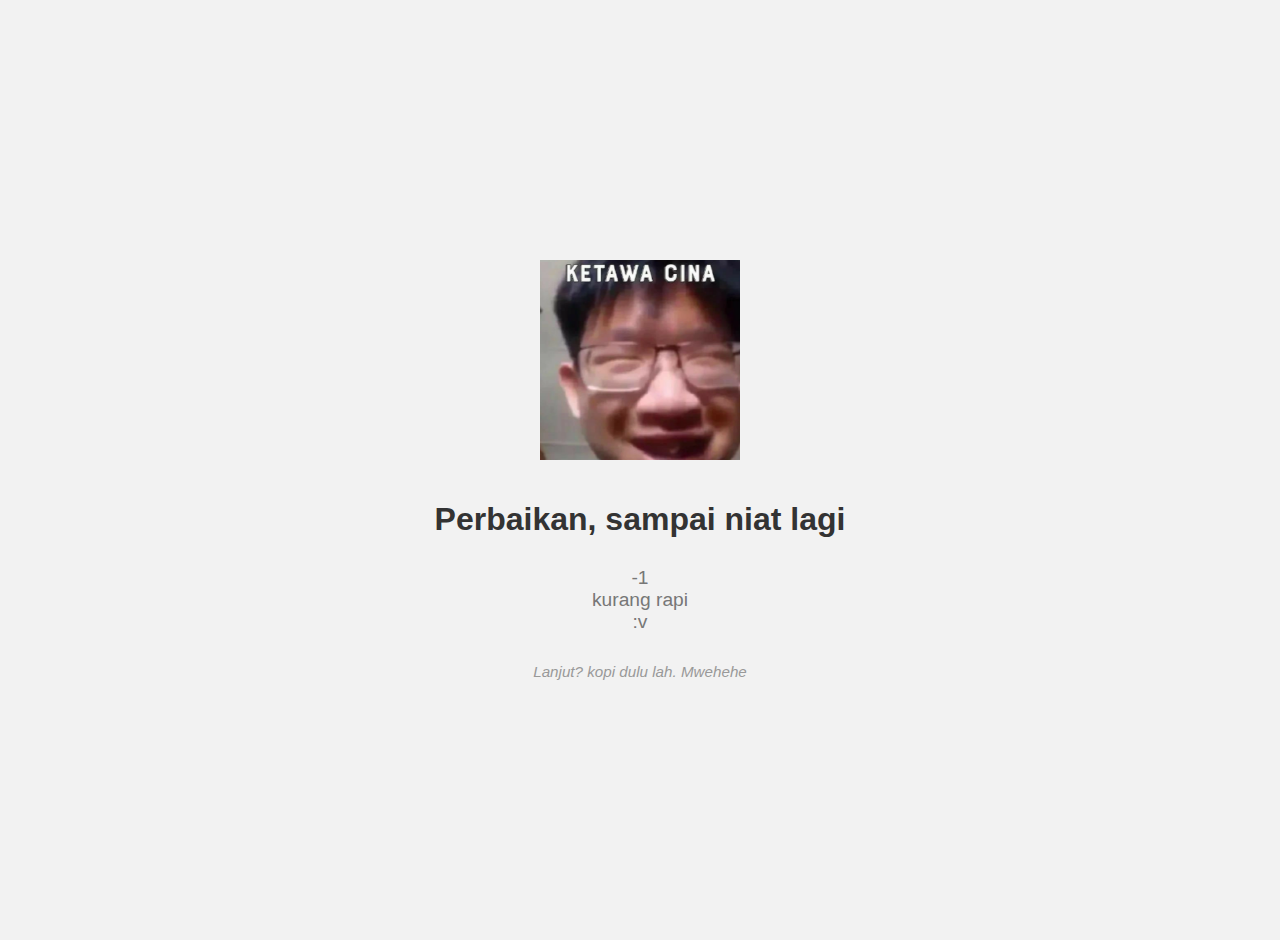
<file: index.html>
<!DOCTYPE html>
<html lang="id">

<head>
  <meta charset="UTF-8">
  <meta name="viewport" content="width=device-width, initial-scale=1">
  <title>Situs dalam Perbaikan</title>
  <style>
    body {
      background-color: #f2f2f2;
      font-family: 'Segoe UI', sans-serif;
      display: flex;
      flex-direction: column;
      justify-content: center;
      align-items: center;
      height: 100vh;
      margin: 0;
      text-align: center;
      padding: 20px;
    }

    h1 {
      color: #333;
      font-size: 2em;
      margin-bottom: 10px;
    }

    p {
      color: #777;
      font-size: 1.2em;
      margin-bottom: 30px;
    }

    .catatan {
      font-style: italic;
      color: #999;
      font-size: 0.95em;
    }
  </style>
</head>
<body>

  <img src="assets/img/hehe.png" alt="hehe" style="margin-bottom: 20px; height: 200px; width: 200px;">
  <h1>Perbaikan, sampai niat lagi</h1>
  <p>-1<br>kurang rapi<br>:v</p>
  <div class="catatan">Lanjut? kopi dulu lah. Mwehehe</div>
</body>

</html>
</file>
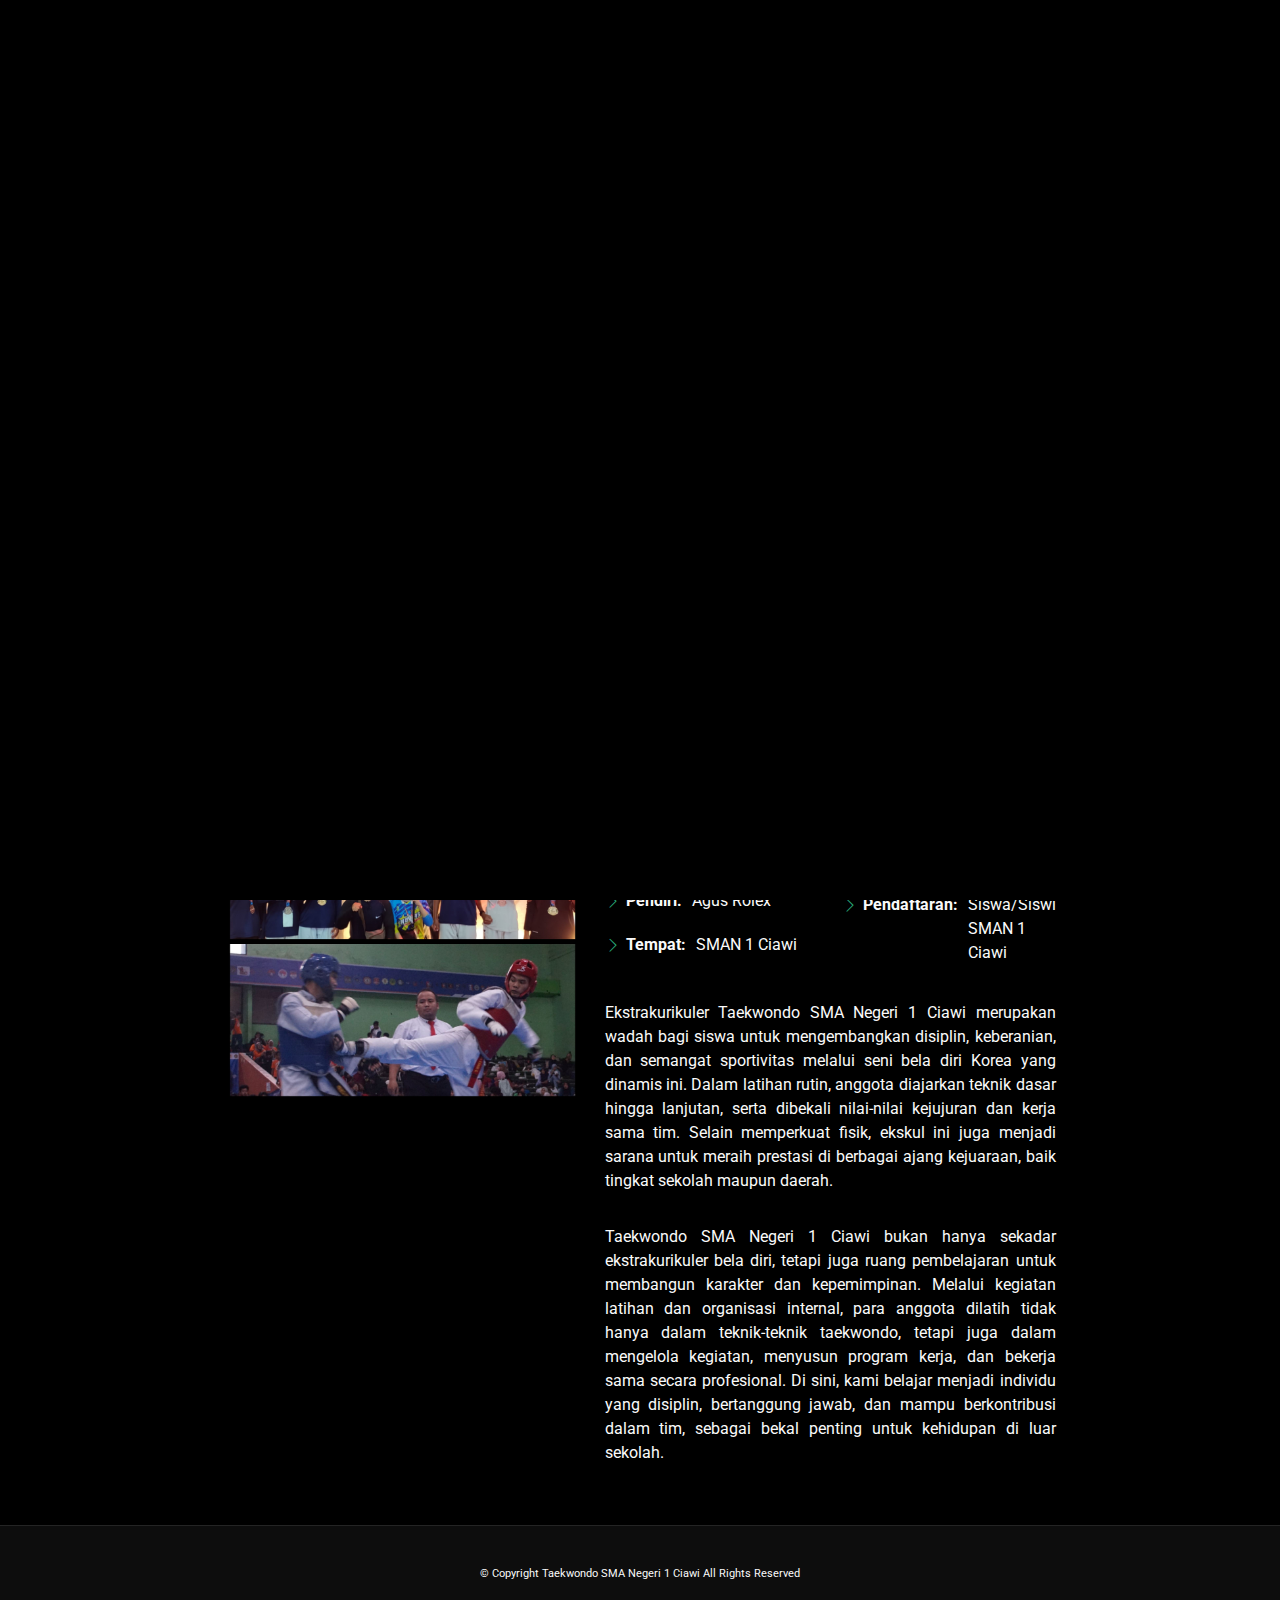
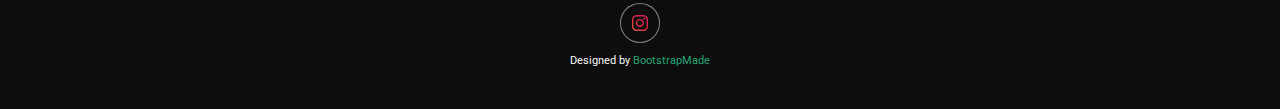
<file: about.html>
<!DOCTYPE html>
<html lang="en">

<head>
  <meta charset="utf-8">
  <meta content="width=device-width, initial-scale=1.0" name="viewport">
  <title>About - Taekwondo SMAN1C</title>
  <meta name="description" content="Sejarah dan profil Ekstrakurikuler Taekwondo SMA Negeri 1 Ciawi, tempat membentuk disiplin, sportivitas, dan prestasi.">
  <meta name="keywords" content="Taekwondo, SMAN 1 Ciawi, Ekstrakurikuler, Bela Diri, Prestasi, Tasikmalaya">

  <!-- Favicons -->
  <link href="assets/img/tkd-Favicon.ico" rel="icon">
  <link href="assets/img/apple-touch-icon.png" rel="apple-touch-icon">

  <!-- Fonts -->
  <link href="https://fonts.googleapis.com" rel="preconnect">
  <link href="https://fonts.gstatic.com" rel="preconnect" crossorigin>
  <link href="https://fonts.googleapis.com/css2?family=Roboto:ital,wght@0,100;0,300;0,400;0,500;0,700;0,900;1,100;1,300;1,400;1,500;1,700;1,900&family=Inter:wght@100;200;300;400;500;600;700;800;900&family=Cardo:ital,wght@0,400;0,700;1,400;1,700&display=swap" rel="stylesheet">

  <!-- Vendor CSS Files -->
  <link href="assets/vendor/bootstrap/css/bootstrap.min.css" rel="stylesheet">
  <link href="assets/vendor/bootstrap-icons/bootstrap-icons.css" rel="stylesheet">
  <link href="assets/vendor/aos/aos.css" rel="stylesheet">
  <link href="assets/vendor/glightbox/css/glightbox.min.css" rel="stylesheet">
  <link href="assets/vendor/swiper/swiper-bundle.min.css" rel="stylesheet">

  <!-- Main CSS File -->
  <link href="assets/css/main.css" rel="stylesheet">
</head>

<body class="about-page">

  <header id="header" class="header d-flex align-items-center sticky-top">
    <div class="container-fluid position-relative d-flex align-items-center justify-content-between">

      <a href="index.html" class="logo d-flex align-items-center me-auto me-xl-0">
        <!-- Uncomment the line below if you also wish to use an image logo -->
        <img src="assets/img/logo.png" alt="logo-taekwondo-sman1c">
        <i class="logo"></i>
        <h1 class="sitename">Taekwondo SMA Negeri 1 Ciawi</h1>
        <img src="assets/img/logo-2.png" style="margin-left: 15px;" alt="logo-taekwondo-sman1c">
      </a>

      <nav id="navmenu" class="navmenu">
        <ul>
          <li><a href="index.html">Home<br></a></li>
          <li><a href="about.html" class="active">About</a></li>
          <li><a href="gallery.html">Gallery</a></li>
          <li><a href="services.html">Services</a></li>
          <li><a href="contact.html">Contact</a></li>
        </ul>
        <i class="mobile-nav-toggle d-xl-none bi bi-list"></i>
      </nav>

      <div class="header-social-links">
        <!--a href="#" class="twitter"><i class="bi bi-twitter-x"></i></a-->
        <!--a href="#" class="facebook"><i class="bi bi-facebook"></i></a-->
        <a href="https://www.instagram.com/sman1cteam/" target="_blank" class="instagram">Instagram<i style="margin-left: 5px;" class="bi bi-instagram ig-icon"></i></a>
      </div>

    </div>
  </header>

  <main class="main">

    <!-- Page Title -->
    <div class="page-title" data-aos="fade">
      <div class="heading">
        <div class="container">
          <div class="row d-flex justify-content-center text-center">
            <div class="col-lg-8">
              <h1>About</h1>
            </div>
          </div>
        </div>
      </div>
      <nav class="breadcrumbs">
        <div class="container">
          <ol>
            <li><a href="index.html">Home</a></li>
            <li class="current">About</li>
          </ol>
        </div>
      </nav>
    </div><!-- End Page Title -->

    <!-- About Section -->
    <section id="about" class="about section">

      <div class="container" data-aos="fade-up" data-aos-delay="100">

        <div class="row gy-4 justify-content-center">
          <div class="col-lg-4">
            <img src="assets/img/profile-img.jpg" class="img-fluid" alt="">
          </div>
          <div class="col-lg-5 content">
            <h2>Sejarah Singkat Ekstrakurikuler Taekwondo SMA Negeri 1 Ciawi</h2>
            <p style="text-align: justify;" class="fst-italic py-3">Ekstrakurikuler Taekwondo SMA Negeri 1 Ciawi didirikan pada tahun 1996 oleh Master Agus Rolex. Saat itu, taekwondo di wilayah Kabupaten Tasikmalaya masih belum berkembang pesat. Atlet yang serius menekuni taekwondo harus pergi ke kota Tasikmalaya untuk mendapatkan pelatihan yang memadai. Ekskul ini menjadi salah satu yang pertama membentuk fondasi taekwondo di tingkat sekolah di Kabupaten Tasikmalaya. Dari waktu ke waktu, Taekwondo SMAN 1 Ciawi tumbuh menjadi ekskul yang aktif dan berprestasi, turut melahirkan atlet-atlet tangguh dan pelatih-pelatih yang kini ikut memajukan taekwondo di Tasikmalaya dan sekitarnya.
            <div class="row">
              <div class="col-lg-6">
                <ul>
                  <li><i class="bi bi-chevron-right"></i> <strong>Tahun Berdiri:</strong> <span>1996</span></li>
                  <li><i class="bi bi-chevron-right"></i> <strong>Pendiri:</strong> <span>Agus Rolex</span></li>
                  <li><i class="bi bi-chevron-right"></i> <strong>Tempat:</strong> <span>SMAN 1 Ciawi</span></li>
                </ul>
              </div>
              <div class="col-lg-6">
                <ul>
                  <li><i class="bi bi-chevron-right"></i> <strong>Pendaftaran:</strong> <span>Terbuka Untuk Siswa/Siswi SMAN 1 Ciawi</span></li>
                </ul>
              </div>
            </div>
            <p style="text-align: justify;" class="py-3">Ekstrakurikuler Taekwondo SMA Negeri 1 Ciawi merupakan wadah bagi siswa untuk mengembangkan disiplin, keberanian, dan semangat sportivitas melalui seni bela diri Korea yang dinamis ini. Dalam latihan rutin, anggota diajarkan teknik dasar hingga lanjutan, serta dibekali nilai-nilai kejujuran dan kerja sama tim. Selain memperkuat fisik, ekskul ini juga menjadi sarana untuk meraih prestasi di berbagai ajang kejuaraan, baik tingkat sekolah maupun daerah.</p>
            <p style="text-align: justify;" class="m-0">Taekwondo SMA Negeri 1 Ciawi bukan hanya sekadar ekstrakurikuler bela diri, tetapi juga ruang pembelajaran untuk membangun karakter dan kepemimpinan. Melalui kegiatan latihan dan organisasi internal, para anggota dilatih tidak hanya dalam teknik-teknik taekwondo, tetapi juga dalam mengelola kegiatan, menyusun program kerja, dan bekerja sama secara profesional. Di sini, kami belajar menjadi individu yang disiplin, bertanggung jawab, dan mampu berkontribusi dalam tim, sebagai bekal penting untuk kehidupan di luar sekolah.
          </div>
        </div>

      </div>

    </section><!-- /About Section -->

  </main>

  <footer id="footer" class="footer">

    <div class="container">
      <div class="copyright text-center">
        <p style="text-align: center; font-size: 11px;">© Copyright Taekwondo SMA Negeri 1 Ciawi All Rights Reserved</p>
      <div class="social-links d-flex justify-content-center">
        <!--a href=""><i class="bi bi-twitter-x"></i></a-->
        <!--a href=""><i class="bi bi-facebook"></i></a-->
        <a href="https://www.instagram.com/sman1cteam/" target="_blank" class="bi bi-instagram ig-icon"></i></a>
        <!--a href=""><i class="bi bi-linkedin"></i></a> -->
      </div>
      <div class="credits" style="font-size: 11px;">
        Designed by <a href="https://bootstrapmade.com/">BootstrapMade</a>
      </div>
    </div>

  </footer>

  <!-- Scroll Top -->
  <a href="#" id="scroll-top" class="scroll-top d-flex align-items-center justify-content-center"><i class="bi bi-arrow-up-short"></i></a>

  <!-- Preloader -->
  <div id="preloader">
    <div class="line"></div>
  </div>

  <!-- Vendor JS Files -->
  <script src="assets/vendor/bootstrap/js/bootstrap.bundle.min.js"></script>
  <script src="assets/vendor/php-email-form/validate.js"></script>
  <script src="assets/vendor/aos/aos.js"></script>
  <script src="assets/vendor/glightbox/js/glightbox.min.js"></script>
  <script src="assets/vendor/swiper/swiper-bundle.min.js"></script>

  <!-- Main JS File -->
  <script src="assets/js/main.js"></script>

</body>

</html>
</file>
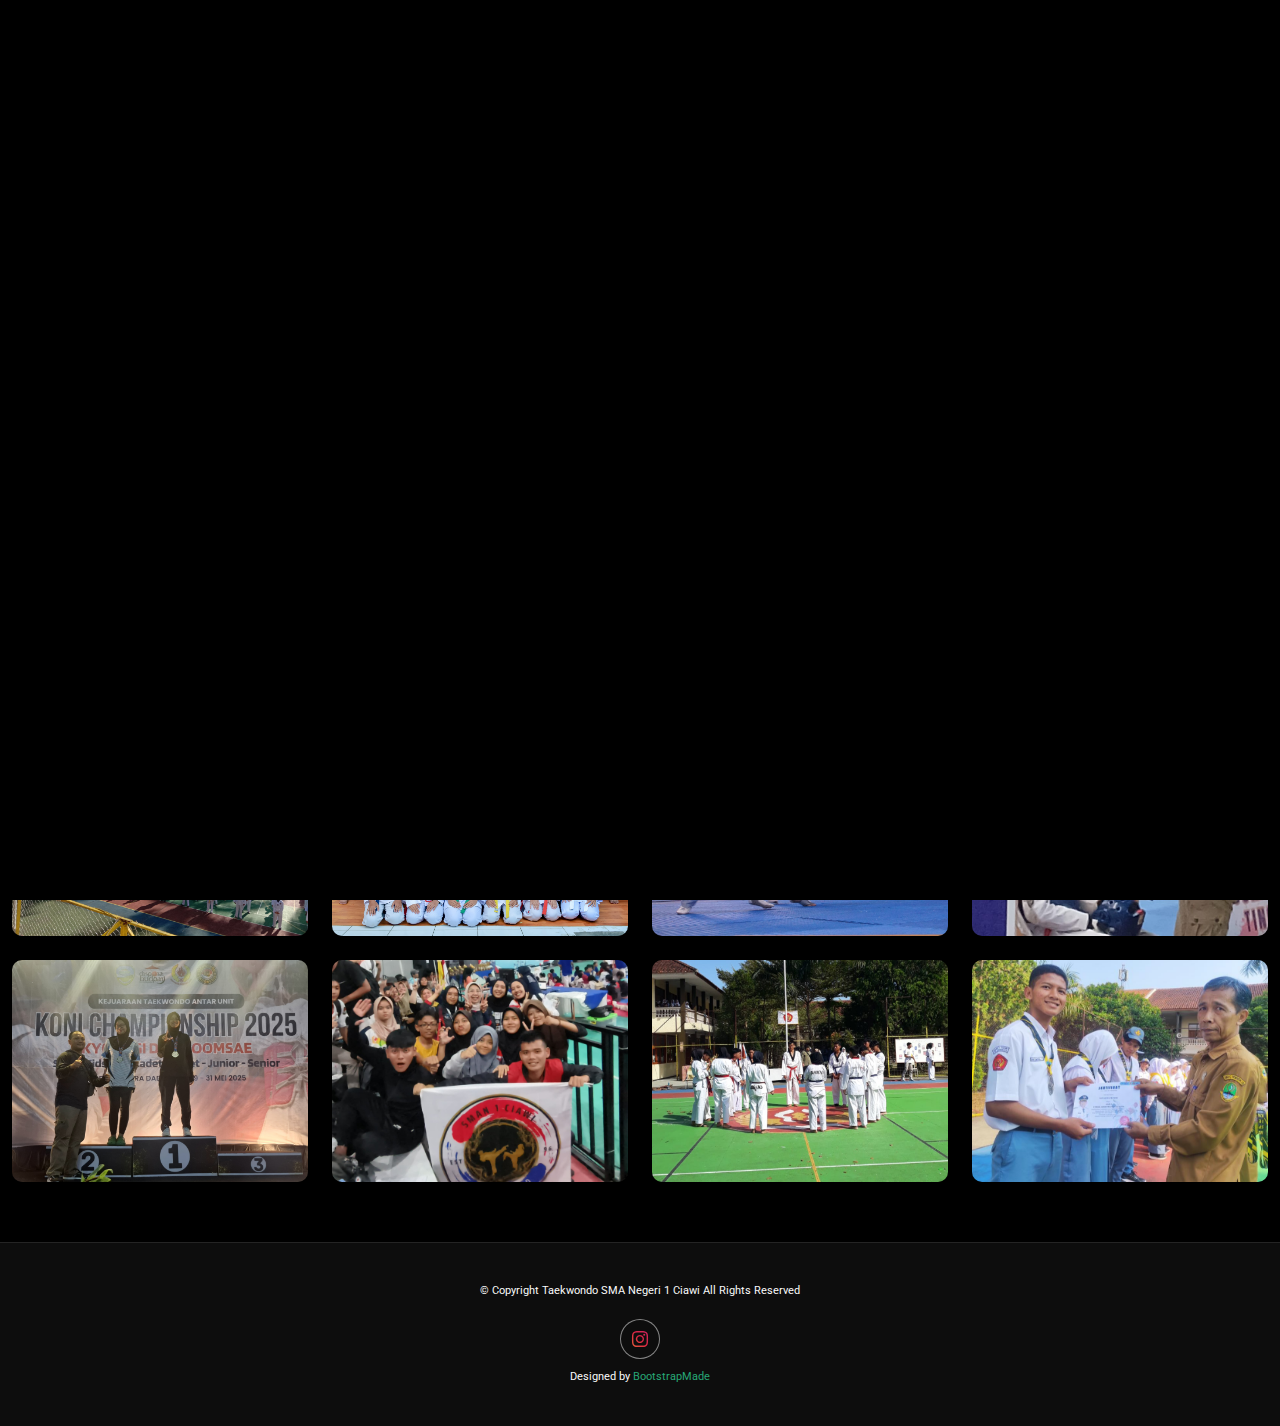
<file: gallery.html>
<!DOCTYPE html>
<html lang="en">

<head>
  <meta charset="utf-8">
  <meta content="width=device-width, initial-scale=1.0" name="viewport">
  <title>Gallery - Taekwondo SMAN1C</title>
  <meta name="description" content="">
  <meta name="keywords" content="">

  <!-- Favicons -->
  <link href="assets/img/tkd-Favicon.ico" rel="icon">
  <link href="assets/img/apple-touch-icon.png" rel="apple-touch-icon">

  <!-- Fonts -->
  <link href="https://fonts.googleapis.com" rel="preconnect">
  <link href="https://fonts.gstatic.com" rel="preconnect" crossorigin>
  <link href="https://fonts.googleapis.com/css2?family=Roboto:ital,wght@0,100;0,300;0,400;0,500;0,700;0,900;1,100;1,300;1,400;1,500;1,700;1,900&family=Inter:wght@100;200;300;400;500;600;700;800;900&family=Cardo:ital,wght@0,400;0,700;1,400;1,700&display=swap" rel="stylesheet">

  <!-- Vendor CSS Files -->
  <link href="assets/vendor/bootstrap/css/bootstrap.min.css" rel="stylesheet">
  <link href="assets/vendor/bootstrap-icons/bootstrap-icons.css" rel="stylesheet">
  <link href="assets/vendor/aos/aos.css" rel="stylesheet">
  <link href="assets/vendor/glightbox/css/glightbox.min.css" rel="stylesheet">
  <link href="assets/vendor/swiper/swiper-bundle.min.css" rel="stylesheet">

  <!-- Main CSS File -->
  <link href="assets/css/main.css" rel="stylesheet">
</head>

<body class="gallery-page">

  <header id="header" class="header d-flex align-items-center sticky-top">
    <div class="container-fluid position-relative d-flex align-items-center justify-content-between">

      <a href="index.html" class="logo d-flex align-items-center me-auto me-xl-0">
        <!-- Uncomment the line below if you also wish to use an image logo -->
        <img src="assets/img/logo.png" alt="logo-taekwondo-sman1c">
        <i class="logo"></i>
        <h1 class="sitename">Taekwondo SMA Negeri 1 Ciawi</h1>
        <img src="assets/img/logo-2.png" style="margin-left: 15px;" alt="logo-taekwondo-sman1c">
      </a>

      <nav id="navmenu" class="navmenu">
        <ul>
          <li><a href="index.html">Home<br></a></li>
          <li><a href="about.html">About</a></li>
          <li><a href="gallery.html" class="active">Gallery</a>
          <li><a href="services.html">Services</a></li>
          <li><a href="contact.html">Contact</a></li>
        </ul>
        <i class="mobile-nav-toggle d-xl-none bi bi-list"></i>
      </nav>

      <div class="header-social-links">
        <!--a href="#" class="twitter"><i class="bi bi-twitter-x"></i></a-->
        <!--a href="#" class="facebook"><i class="bi bi-facebook"></i></a-->
        <a href="https://www.instagram.com/sman1cteam/" target="_blank" class="instagram">Instagram<i style="margin-left: 5px;" class="bi bi-instagram ig-icon"></i></a>
      </div>

    </div>
  </header>

  <main class="main">

    <!-- Page Title -->
    <div class="page-title" data-aos="fade">
      <div class="heading">
        <div class="container">
          <div class="row d-flex justify-content-center text-center">
            <div class="col-lg-8">
              <h1>Gallery</h1>
            </div>
          </div>
        </div>
      </div>
      <nav class="breadcrumbs">
        <div class="container">
          <ol>
            <li><a href="index.html">Home</a></li>
            <li class="current">Gallery</li>
          </ol>
        </div>
      </nav>
    </div><!-- End Page Title -->

    <!-- Gallery Section -->
    <section id="gallery" class="gallery section">

      <div class="container-fluid" data-aos="fade-up" data-aos-delay="100">

        <div class="row gy-4 justify-content-center">

          <div class="col-xl-3 col-lg-4 col-md-6">
            <div class="gallery-item h-100">
              <img src="assets/img/gallery/gallery-1.jpg" class="img-fluid" alt="">
              <div class="gallery-links d-flex align-items-center justify-content-center">
                <a href="assets/img/gallery/gallery-1.jpg" title="Gallery 1" class="glightbox preview-link"><i class="bi bi-arrows-angle-expand"></i></a>
              </div>
            </div>
          </div><!-- End Gallery Item -->

          <div class="col-xl-3 col-lg-4 col-md-6">
            <div class="gallery-item h-100">
              <img src="assets/img/gallery/gallery-2.jpg" class="img-fluid" alt="">
              <div class="gallery-links d-flex align-items-center justify-content-center">
                <a href="assets/img/gallery/gallery-2.jpg" title="Gallery 2" class="glightbox preview-link"><i class="bi bi-arrows-angle-expand"></i></a>
              </div>
            </div>
          </div><!-- End Gallery Item -->

          <div class="col-xl-3 col-lg-4 col-md-6">
            <div class="gallery-item h-100">
              <img src="assets/img/gallery/gallery-3.jpg" class="img-fluid" alt="">
              <div class="gallery-links d-flex align-items-center justify-content-center">
                <a href="assets/img/gallery/gallery-3.jpg" title="Gallery 3" class="glightbox preview-link"><i class="bi bi-arrows-angle-expand"></i></a>
              </div>
            </div>
          </div><!-- End Gallery Item -->

          <div class="col-xl-3 col-lg-4 col-md-6">
            <div class="gallery-item h-100">
              <img src="assets/img/gallery/gallery-4.jpg" class="img-fluid" alt="">
              <div class="gallery-links d-flex align-items-center justify-content-center">
                <a href="assets/img/gallery/gallery-4.jpg" title="Gallery 4" class="glightbox preview-link"><i class="bi bi-arrows-angle-expand"></i></a>
              </div>
            </div>
          </div><!-- End Gallery Item -->

          <div class="col-xl-3 col-lg-4 col-md-6">
            <div class="gallery-item h-100">
              <img src="assets/img/gallery/gallery-5.jpg" class="img-fluid" alt="">
              <div class="gallery-links d-flex align-items-center justify-content-center">
                <a href="assets/img/gallery/gallery-5.jpg" title="Gallery 5" class="glightbox preview-link"><i class="bi bi-arrows-angle-expand"></i></a>
              </div>
            </div>
          </div><!-- End Gallery Item -->

          <div class="col-xl-3 col-lg-4 col-md-6">
            <div class="gallery-item h-100">
              <img src="assets/img/gallery/gallery-6.jpg" class="img-fluid" alt="">
              <div class="gallery-links d-flex align-items-center justify-content-center">
                <a href="assets/img/gallery/gallery-6.jpg" title="Gallery 6" class="glightbox preview-link"><i class="bi bi-arrows-angle-expand"></i></a>
              </div>
            </div>
          </div><!-- End Gallery Item -->

          <div class="col-xl-3 col-lg-4 col-md-6">
            <div class="gallery-item h-100">
              <img src="assets/img/gallery/gallery-7.jpg" class="img-fluid" alt="">
              <div class="gallery-links d-flex align-items-center justify-content-center">
                <a href="assets/img/gallery/gallery-7.jpg" title="Gallery 7" class="glightbox preview-link"><i class="bi bi-arrows-angle-expand"></i></a>
              </div>
            </div>
          </div><!-- End Gallery Item -->

          <div class="col-xl-3 col-lg-4 col-md-6">
            <div class="gallery-item h-100">
              <img src="assets/img/gallery/gallery-8.jpg" class="img-fluid" alt="">
              <div class="gallery-links d-flex align-items-center justify-content-center">
                <a href="assets/img/gallery/gallery-8.jpg" title="Gallery 8" class="glightbox preview-link"><i class="bi bi-arrows-angle-expand"></i></a>
              </div>
            </div>
          </div><!-- End Gallery Item -->

          <div class="col-xl-3 col-lg-4 col-md-6">
            <div class="gallery-item h-100">
              <img src="assets/img/gallery/gallery-9.jpg" class="img-fluid" alt="">
              <div class="gallery-links d-flex align-items-center justify-content-center">
                <a href="assets/img/gallery/gallery-9.jpg" title="Gallery 9" class="glightbox preview-link"><i class="bi bi-arrows-angle-expand"></i></a>
              </div>
            </div>
          </div><!-- End Gallery Item -->

          <div class="col-xl-3 col-lg-4 col-md-6">
            <div class="gallery-item h-100">
              <img src="assets/img/gallery/gallery-10.jpg" class="img-fluid" alt="">
              <div class="gallery-links d-flex align-items-center justify-content-center">
                <a href="assets/img/gallery/gallery-10.jpg" title="Gallery 10" class="glightbox preview-link"><i class="bi bi-arrows-angle-expand"></i></a>
              </div>
            </div>
          </div><!-- End Gallery Item -->

          <div class="col-xl-3 col-lg-4 col-md-6">
            <div class="gallery-item h-100">
              <img src="assets/img/gallery/gallery-11.jpg" class="img-fluid" alt="">
              <div class="gallery-links d-flex align-items-center justify-content-center">
                <a href="assets/img/gallery/gallery-11.jpg" title="Gallery 11" class="glightbox preview-link"><i class="bi bi-arrows-angle-expand"></i></a>
              </div>
            </div>
          </div><!-- End Gallery Item -->

          <div class="col-xl-3 col-lg-4 col-md-6">
            <div class="gallery-item h-100">
              <img src="assets/img/gallery/gallery-12.jpg" class="img-fluid" alt="">
              <div class="gallery-links d-flex align-items-center justify-content-center">
                <a href="assets/img/gallery/gallery-12.jpg" title="Gallery 12" class="glightbox preview-link"><i class="bi bi-arrows-angle-expand"></i></a>
              </div>
            </div>
          </div><!-- End Gallery Item -->

        </div>

      </div>

    </section><!-- /Gallery Section -->

  </main>

  <footer id="footer" class="footer">

    <div class="container">
      <div class="copyright text-center">
        <p style="text-align: center; font-size: 11px;">© Copyright Taekwondo SMA Negeri 1 Ciawi All Rights Reserved</p>
      <div class="social-links d-flex justify-content-center">
        <!--a href=""><i class="bi bi-twitter-x"></i></a-->
        <!--a href=""><i class="bi bi-facebook"></i></a-->
        <a href="https://www.instagram.com/sman1cteam/" target="_blank" class="bi bi-instagram ig-icon"></i></a>
        <!--a href=""><i class="bi bi-linkedin"></i></a> -->
      </div>
      <div class="credits" style="font-size: 11px;">
        Designed by <a href="https://bootstrapmade.com/">BootstrapMade</a>
      </div>
    </div>

  </footer>

  <!-- Scroll Top -->
  <a href="#" id="scroll-top" class="scroll-top d-flex align-items-center justify-content-center"><i class="bi bi-arrow-up-short"></i></a>

  <!-- Preloader -->
  <div id="preloader">
    <div class="line"></div>
  </div>

  <!-- Vendor JS Files -->
  <script src="assets/vendor/bootstrap/js/bootstrap.bundle.min.js"></script>
  <script src="assets/vendor/php-email-form/validate.js"></script>
  <script src="assets/vendor/aos/aos.js"></script>
  <script src="assets/vendor/glightbox/js/glightbox.min.js"></script>
  <script src="assets/vendor/swiper/swiper-bundle.min.js"></script>

  <!-- Main JS File -->
  <script src="assets/js/main.js"></script>

</body>

</html>
</file>
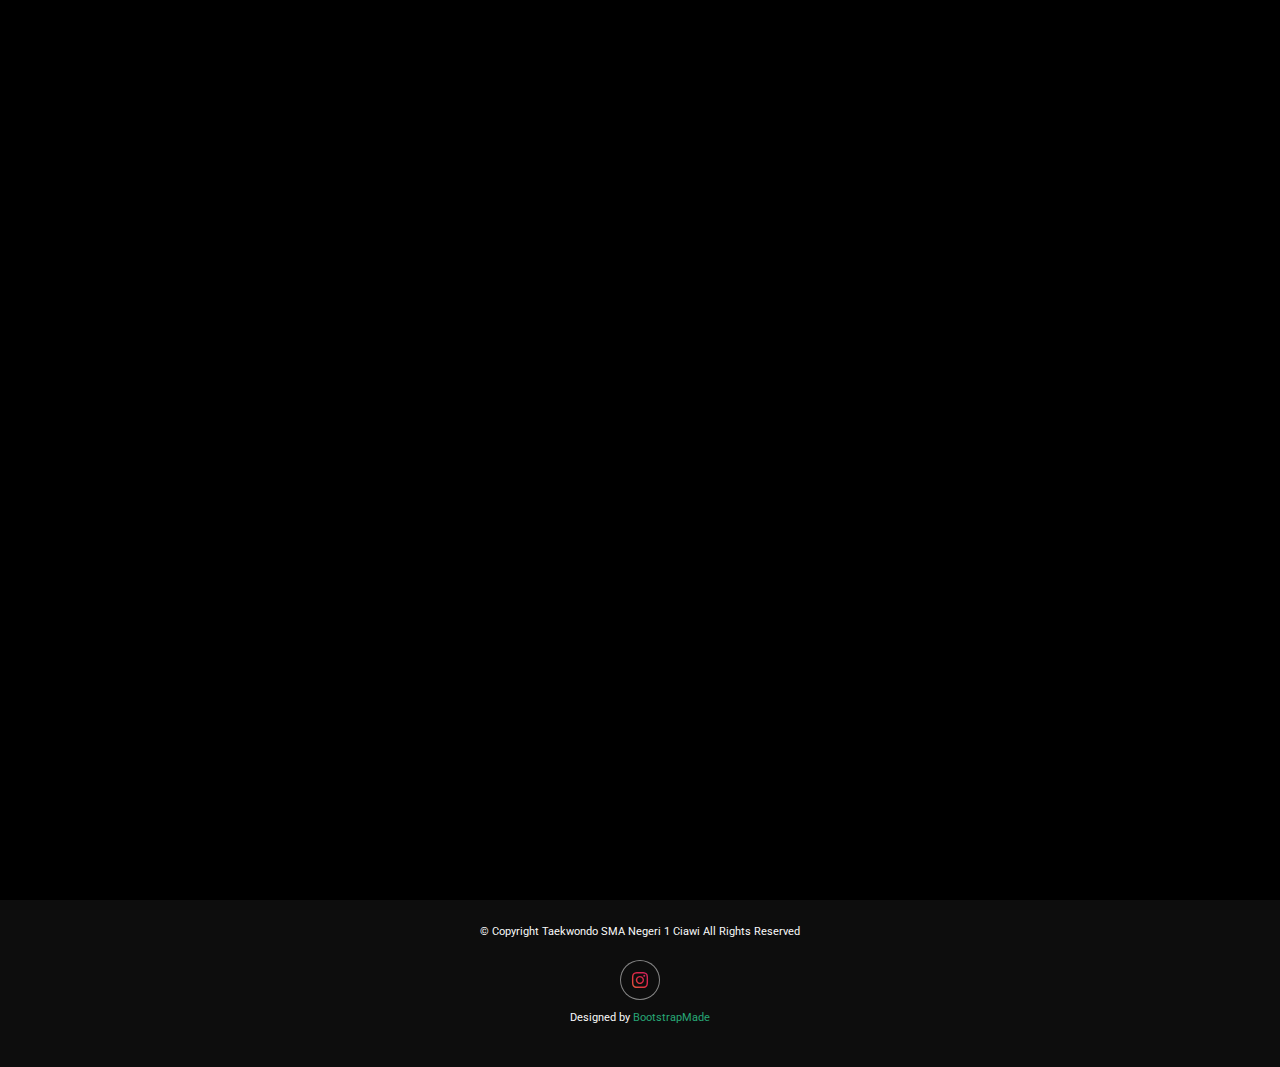
<file: services.html>
<!DOCTYPE html>
<html lang="en">

<head>
  <meta charset="utf-8">
  <meta content="width=device-width, initial-scale=1.0" name="viewport">
  <title>Services - Taekwondo SMAN1C</title>
  <meta name="description" content="">
  <meta name="keywords" content="">

  <!-- Favicons -->
  <link href="assets/img/tkd-Favicon.ico" rel="icon">
  <link href="assets/img/apple-touch-icon.png" rel="apple-touch-icon">

  <!-- Fonts -->
  <link href="https://fonts.googleapis.com" rel="preconnect">
  <link href="https://fonts.gstatic.com" rel="preconnect" crossorigin>
  <link href="https://fonts.googleapis.com/css2?family=Roboto:ital,wght@0,100;0,300;0,400;0,500;0,700;0,900;1,100;1,300;1,400;1,500;1,700;1,900&family=Inter:wght@100;200;300;400;500;600;700;800;900&family=Cardo:ital,wght@0,400;0,700;1,400;1,700&display=swap" rel="stylesheet">

  <!-- Vendor CSS Files -->
  <link href="assets/vendor/bootstrap/css/bootstrap.min.css" rel="stylesheet">
  <link href="assets/vendor/bootstrap-icons/bootstrap-icons.css" rel="stylesheet">
  <link href="assets/vendor/aos/aos.css" rel="stylesheet">
  <link href="assets/vendor/glightbox/css/glightbox.min.css" rel="stylesheet">
  <link href="assets/vendor/swiper/swiper-bundle.min.css" rel="stylesheet">

  <!-- Main CSS File -->
  <link href="assets/css/main.css" rel="stylesheet">
</head>

<body class="services-page">

  <header id="header" class="header d-flex align-items-center sticky-top">
    <div class="container-fluid position-relative d-flex align-items-center justify-content-between">

      <a href="index.html" class="logo d-flex align-items-center me-auto me-xl-0">
        <!-- Uncomment the line below if you also wish to use an image logo -->
        <img src="assets/img/logo.png" alt="logo-taekwondo-sman1c">
        <i class="logo"></i>
        <h1 class="sitename">Taekwondo SMA Negeri 1 Ciawi</h1>
        <img src="assets/img/logo-2.png" style="margin-left: 15px;" alt="logo-taekwondo-sman1c">
      </a>

      <nav id="navmenu" class="navmenu">
        <ul>
          <li><a href="index.html">Home<br></a></li>
          <li><a href="about.html">About</a></li>
          <li><a href="gallery.html">Gallery</a>
          <li><a href="services.html" class="active">Services</a></li>
          <li><a href="contact.html">Contact</a></li>
        </ul>
        <i class="mobile-nav-toggle d-xl-none bi bi-list"></i>
      </nav>

      <div class="header-social-links">
        <!--a href="#" class="twitter"><i class="bi bi-twitter-x"></i></a-->
        <!--a href="#" class="facebook"><i class="bi bi-facebook"></i></a-->
        <a href="https://www.instagram.com/sman1cteam/" target="_blank" class="instagram">Instagram<i style="margin-left: 5px;" class="bi bi-instagram ig-icon"></i></a>
      </div>

    </div>
  </header>

  <main class="main">

    <!-- Page Title -->
    <div class="page-title" data-aos="fade">
      <div class="heading">
        <div class="container">
          <div class="row d-flex justify-content-center text-center">
            <div class="col-lg-8">
              <h1>Services</h1>
            </div>
          </div>
        </div>
      </div>
      <nav class="breadcrumbs">
        <div class="container">
          <ol>
            <li><a href="index.html">Home</a></li>
            <li class="current">Services</li>
          </ol>
        </div>
      </nav>
    </div><!-- End Page Title -->

    <!-- Services Section
    <section id="services" class="services section">

      <div class="container">

        <div class="row gy-4">

          <div class="col-xl-3 col-md-6 d-flex" data-aos="fade-up" data-aos-delay="100">
            <div class="service-item position-relative">
              <div class="icon"><i class="bi bi-activity icon"></i></div>
              <h4><a href="" class="stretched-link">Lorem Ipsum</a></h4>
              <p>Voluptatum deleniti atque corrupti quos dolores et quas molestias excepturi</p>
            </div>
          </div> End Service Item 

          <div class="col-xl-3 col-md-6 d-flex" data-aos="fade-up" data-aos-delay="200">
            <div class="service-item position-relative">
              <div class="icon"><i class="bi bi-bounding-box-circles icon"></i></div>
              <h4><a href="" class="stretched-link">Sed ut perspici</a></h4>
              <p>Duis aute irure dolor in reprehenderit in voluptate velit esse cillum dolore</p>
            </div>
          </div> End Service Item

          <div class="col-xl-3 col-md-6 d-flex" data-aos="fade-up" data-aos-delay="300">
            <div class="service-item position-relative">
              <div class="icon"><i class="bi bi-calendar4-week icon"></i></div>
              <h4><a href="" class="stretched-link">Magni Dolores</a></h4>
              <p>Excepteur sint occaecat cupidatat non proident, sunt in culpa qui officia</p>
            </div>
          </div> End Service Item

          <div class="col-xl-3 col-md-6 d-flex" data-aos="fade-up" data-aos-delay="400">
            <div class="service-item position-relative">
              <div class="icon"><i class="bi bi-broadcast icon"></i></div>
              <h4><a href="" class="stretched-link">Nemo Enim</a></h4>
              <p>At vero eos et accusamus et iusto odio dignissimos ducimus qui blanditiis</p>
            </div>
          </div> End Service Item -->

        </div>

      </div>

    </section><!-- /Services Section -->

    <!-- Pricing Section -->
    <section id="pricing" class="pricing section">

      <!-- Section Title -->
      <div class="container section-title" data-aos="fade-up">
        <h2>Jadwal</h2>
        <p>Latihan Ekstrakurikuler Taekwondo SMA Negeri 1 Ciawi</p>
      </div><!-- End Section Title -->

      <div class="container jadwal-latihan" data-aos="fade-up" data-aos-delay="100">
  <div class="row gy-4 gx-lg-5">

    <div class="col-12 col-lg-6">
      <div class="pricing-item d-flex justify-content-between">
        <h3>Senin</h3>
        <h4>15:45</h4>
      </div>
    </div>

    <div class="col-12 col-lg-6">
      <div class="pricing-item d-flex justify-content-between">
        <h3>Selasa</h3>
        <h4>15:45</h4>
      </div>
    </div>

    <div class="col-12 col-lg-6">
      <div class="pricing-item d-flex justify-content-between">
        <h3>Rabu</h3>
        <h4>15:45</h4>
      </div>
    </div>

    <div class="col-12 col-lg-6">
      <div class="pricing-item d-flex justify-content-between">
        <h3>Kamis</h3>
        <h4>(Latihan Tambahan)</h4>
      </div>
    </div>

    <div class="col-12 col-lg-6">
      <div class="pricing-item d-flex justify-content-between">
        <h3>Jum'at</h3>
        <h4>(Latihan Tambahan)</h4>
      </div>
    </div>

    <div class="col-12 col-lg-6">
      <div class="pricing-item d-flex justify-content-between">
        <h3>Sabtu</h3>
        <h4>09:00 / 14:00</h4>
      </div>
    </div>

    <div class="col-12 col-lg-6">
      <div class="pricing-item d-flex justify-content-between">
        <h3>Minggu</h3>
        <h4>(Latihan Tambahan)</h4>
      </div>
    </div>

  </div>
</div>

    </section><!-- /Pricing Section -->

  </main>

  <footer id="footer" class="footer">

    <div class="container">
      <div class="copyright text-center">
        <p style="text-align: center; font-size: 11px;">© Copyright Taekwondo SMA Negeri 1 Ciawi All Rights Reserved</p>
      <div class="social-links d-flex justify-content-center">
        <!--a href=""><i class="bi bi-twitter-x"></i></a-->
        <!--a href=""><i class="bi bi-facebook"></i></a-->
        <a href="https://www.instagram.com/sman1cteam/" target="_blank" class="bi bi-instagram ig-icon"></i></a>
        <!--a href=""><i class="bi bi-linkedin"></i></a> -->
      </div>
      <div class="credits" style="font-size: 11px;">
        Designed by <a href="https://bootstrapmade.com/">BootstrapMade</a>
      </div>
    </div>
    
  </footer>

  <!-- Scroll Top -->
  <a href="#" id="scroll-top" class="scroll-top d-flex align-items-center justify-content-center"><i class="bi bi-arrow-up-short"></i></a>

  <!-- Preloader -->
  <div id="preloader">
    <div class="line"></div>
  </div>

  <!-- Vendor JS Files -->
  <script src="assets/vendor/bootstrap/js/bootstrap.bundle.min.js"></script>
  <script src="assets/vendor/php-email-form/validate.js"></script>
  <script src="assets/vendor/aos/aos.js"></script>
  <script src="assets/vendor/glightbox/js/glightbox.min.js"></script>
  <script src="assets/vendor/swiper/swiper-bundle.min.js"></script>

  <!-- Main JS File -->
  <script src="assets/js/main.js"></script>

</body>

</html>
</file>
<file: assets/css/main.css>
/**
* Template Name: PhotoFolio
* Template URL: https://bootstrapmade.com/photofolio-bootstrap-photography-website-template/
* Updated: Aug 07 2024 with Bootstrap v5.3.3
* Author: BootstrapMade.com
* License: https://bootstrapmade.com/license/
*/

/*--------------------------------------------------------------
# Font & Color Variables
# Help: https://bootstrapmade.com/color-system/
--------------------------------------------------------------*/
/* Fonts */
:root {
  --default-font: "Roboto",  system-ui, -apple-system, "Segoe UI", Roboto, "Helvetica Neue", Arial, "Noto Sans", "Liberation Sans", sans-serif, "Apple Color Emoji", "Segoe UI Emoji", "Segoe UI Symbol", "Noto Color Emoji";
  --heading-font: "Cardo",  sans-serif;
  --nav-font: "Inter",  sans-serif;
}

/* Global Colors - The following color variables are used throughout the website. Updating them here will change the color scheme of the entire website */
:root { 
  --background-color: #000000; /* Background color for the entire website, including individual sections */
  --default-color: #fafafa; /* Default color used for the majority of the text content across the entire website */
  --heading-color: #ffffff; /* Color for headings, subheadings and title throughout the website */
  --accent-color: #27a776; /* Accent color that represents your brand on the website. It's used for buttons, links, and other elements that need to stand out */
  --surface-color: #1a1a1a; /* The surface color is used as a background of boxed elements within sections, such as cards, icon boxes, or other elements that require a visual separation from the global background. */
  --contrast-color: #ffffff; /* Contrast color for text, ensuring readability against backgrounds of accent, heading, or default colors. */
}

/* Nav Menu Colors - The following color variables are used specifically for the navigation menu. They are separate from the global colors to allow for more customization options */
:root {
  --nav-color: rgba(255, 255, 255, 0.5);  /* The default color of the main navmenu links */
  --nav-hover-color: #ffffff; /* Applied to main navmenu links when they are hovered over or active */
  --nav-mobile-background-color: #1a1a1a; /* Used as the background color for mobile navigation menu */
  --nav-dropdown-background-color: #1a1a1a; /* Used as the background color for dropdown items that appear when hovering over primary navigation items */
  --nav-dropdown-color: rgba(255, 255, 255, 0.5); /* Used for navigation links of the dropdown items in the navigation menu. */
  --nav-dropdown-hover-color: #ffffff; /* Similar to --nav-hover-color, this color is applied to dropdown navigation links when they are hovered over. */
}

/* Color Presets - These classes override global colors when applied to any section or element, providing reuse of the sam color scheme. */

.light-background {
  --background-color: #1a1a1a;
  --surface-color: #343434;
}

.dark-background {
  --background-color: #060606;
  --default-color: #fdf0f0;
  --heading-color: #ffffff;
  --surface-color: #252525;
  --contrast-color: #ffffff;
}

/* Smooth scroll */
:root {
  scroll-behavior: smooth;
}

/*--------------------------------------------------------------
# General Styling & Shared Classes
--------------------------------------------------------------*/
body {
  color: var(--default-color);
  background-color: var(--background-color);
  font-family: var(--default-font);
}

a {
  color: var(--accent-color);
  text-decoration: none;
  transition: 0.3s;
}

a:hover {
  color: color-mix(in srgb, var(--accent-color), transparent 25%);
  text-decoration: none;
}

h1,
h2,
h3,
h4,
h5,
h6 {
  color: var(--heading-color);
  font-family: var(--heading-font);
}

/* PHP Email Form Messages
------------------------------*/
.php-email-form .error-message {
  display: none;
  background: #df1529;
  color: #ffffff;
  text-align: left;
  padding: 15px;
  margin-bottom: 24px;
  font-weight: 600;
}

.php-email-form .sent-message {
  display: none;
  color: #ffffff;
  background: #059652;
  text-align: center;
  padding: 15px;
  margin-bottom: 24px;
  font-weight: 600;
}

.php-email-form .loading {
  display: none;
  background: var(--surface-color);
  text-align: center;
  padding: 15px;
  margin-bottom: 24px;
}

.php-email-form .loading:before {
  content: "";
  display: inline-block;
  border-radius: 50%;
  width: 24px;
  height: 24px;
  margin: 0 10px -6px 0;
  border: 3px solid var(--accent-color);
  border-top-color: var(--surface-color);
  animation: php-email-form-loading 1s linear infinite;
}

@keyframes php-email-form-loading {
  0% {
    transform: rotate(0deg);
  }

  100% {
    transform: rotate(360deg);
  }
}

/*--------------------------------------------------------------
# Global Header
--------------------------------------------------------------*/
.header {
  color: var(--default-color);
  background-color: var(--background-color);
  padding: 20px 0;
  transition: all 0.5s;
  z-index: 997;
  border-bottom: 1px solid var(--background-color);
}

.header .logo {
  line-height: 1;
}

.header .logo img {
  max-height: 36px;
  margin-right: 8px;
}

.header .logo h1 {
  font-size: 32px;
  margin: 0;
  font-weight: 400;
  color: var(--heading-color);
}

.header .logo i {
  font-size: 28px;
  margin-right: 6px;
}

.header .header-social-links {
  padding-right: 15px;
}

.header .header-social-links a {
  color: color-mix(in srgb, var(--default-color), transparent 40%);
  padding-left: 6px;
  display: inline-block;
  transition: 0.3s;
  font-size: 16px;
}

.header .header-social-links a:hover {
  color: var(--accent-color);
}

.header .header-social-links a i {
  line-height: 0px;
}

@media (max-width: 1200px) {
  .header .logo {
    order: 1;
  }

  .header .logo h1 {
    font-size: 26px;
  }

  .header .logo i {
    font-size: 20px;
  }

  .header .header-social-links {
    order: 2;
  }

  .header .header-social-links a {
    font-size: 16px;
  }

  .header .navmenu {
    order: 3;
  }
}

.scrolled .header {
  border-color: color-mix(in srgb, var(--background-color) 90%, white 20%);
}

/*--------------------------------------------------------------
# Navigation Menu
--------------------------------------------------------------*/
/* Navmenu - Desktop */
@media (min-width: 1200px) {
  .navmenu {
    padding: 0;
  }

  .navmenu ul {
    margin: 0;
    padding: 0;
    display: flex;
    list-style: none;
    align-items: center;
  }

  .navmenu li {
    position: relative;
  }

  .navmenu a,
  .navmenu a:focus {
    color: var(--nav-color);
    padding: 18px 15px;
    font-size: 14px;
    font-family: var(--nav-font);
    font-weight: 400;
    display: flex;
    align-items: center;
    justify-content: space-between;
    white-space: nowrap;
    transition: 0.3s;
    text-transform: uppercase;
    letter-spacing: 1px;
  }

  .navmenu a i,
  .navmenu a:focus i {
    font-size: 12px;
    line-height: 0;
    margin-left: 5px;
    transition: 0.3s;
  }

  .navmenu li:last-child a {
    padding-right: 0;
  }

  .navmenu li:hover>a,
  .navmenu .active,
  .navmenu .active:focus {
    color: var(--nav-hover-color);
  }

  .navmenu .dropdown ul {
    margin: 0;
    padding: 10px 0;
    background: var(--nav-dropdown-background-color);
    display: block;
    position: absolute;
    visibility: hidden;
    left: 14px;
    top: 130%;
    opacity: 0;
    transition: 0.3s;
    border-radius: 4px;
    z-index: 99;
  }

  .navmenu .dropdown ul li {
    min-width: 200px;
  }

  .navmenu .dropdown ul a {
    padding: 10px 20px;
    font-size: 15px;
    text-transform: none;
    color: var(--nav-dropdown-color);
  }

  .navmenu .dropdown ul a i {
    font-size: 12px;
  }

  .navmenu .dropdown ul a:hover,
  .navmenu .dropdown ul .active:hover,
  .navmenu .dropdown ul li:hover>a {
    color: var(--nav-dropdown-hover-color);
  }

  .navmenu .dropdown:hover>ul {
    opacity: 1;
    top: 100%;
    visibility: visible;
  }

  .navmenu .dropdown .dropdown ul {
    top: 0;
    left: -90%;
    visibility: hidden;
  }

  .navmenu .dropdown .dropdown:hover>ul {
    opacity: 1;
    top: 0;
    left: -100%;
    visibility: visible;
  }
}

/* Navmenu - Mobile */
@media (max-width: 1199px) {
  .mobile-nav-toggle {
    color: var(--nav-color);
    font-size: 28px;
    line-height: 0;
    margin-right: 10px;
    cursor: pointer;
    transition: color 0.3s;
  }

  .navmenu {
    padding: 0;
    z-index: 9997;
  }

  .navmenu ul {
    display: none;
    position: absolute;
    inset: 60px 20px 20px 20px;
    padding: 10px 0;
    margin: 0;
    border-radius: 6px;
    background-color: var(--nav-mobile-background-color);
    overflow-y: auto;
    transition: 0.3s;
    z-index: 9998;
    box-shadow: 0px 0px 30px rgba(0, 0, 0, 0.1);
  }

  .navmenu a,
  .navmenu a:focus {
    color: var(--nav-dropdown-color);
    padding: 10px 20px;
    font-family: var(--nav-font);
    font-size: 17px;
    font-weight: 500;
    display: flex;
    align-items: center;
    justify-content: space-between;
    white-space: nowrap;
    transition: 0.3s;
  }

  .navmenu a i,
  .navmenu a:focus i {
    font-size: 12px;
    line-height: 0;
    margin-left: 5px;
    width: 30px;
    height: 30px;
    display: flex;
    align-items: center;
    justify-content: center;
    border-radius: 50%;
    transition: 0.3s;
    background-color: color-mix(in srgb, var(--accent-color), transparent 90%);
  }

  .navmenu a i:hover,
  .navmenu a:focus i:hover {
    background-color: var(--accent-color);
    color: var(--contrast-color);
  }

  .navmenu a:hover,
  .navmenu .active,
  .navmenu .active:focus {
    color: var(--nav-dropdown-hover-color);
  }

  .navmenu .active i,
  .navmenu .active:focus i {
    background-color: var(--accent-color);
    color: var(--contrast-color);
    transform: rotate(180deg);
  }

  .navmenu .dropdown ul {
    position: static;
    display: none;
    z-index: 99;
    padding: 10px 0;
    margin: 10px 20px;
    background-color: var(--nav-dropdown-background-color);
    border: 1px solid color-mix(in srgb, var(--default-color), transparent 90%);
    box-shadow: none;
    transition: all 0.5s ease-in-out;
  }

  .navmenu .dropdown ul ul {
    background-color: rgba(33, 37, 41, 0.1);
  }

  .navmenu .dropdown>.dropdown-active {
    display: block;
    background-color: rgba(33, 37, 41, 0.03);
  }

  .mobile-nav-active {
    overflow: hidden;
  }

  .mobile-nav-active .mobile-nav-toggle {
    color: #fff;
    position: absolute;
    font-size: 32px;
    top: 15px;
    right: 15px;
    margin-right: 0;
    z-index: 9999;
  }

  .mobile-nav-active .navmenu {
    position: fixed;
    overflow: hidden;
    inset: 0;
    background: rgba(33, 37, 41, 0.8);
    transition: 0.3s;
  }

  .mobile-nav-active .navmenu>ul {
    display: block;
  }
}

/*--------------------------------------------------------------
# Global Footer
--------------------------------------------------------------*/
.footer {
  --background-color: color-mix(in srgb, var(--default-color), transparent 95%);
  border-top: 1px solid color-mix(in srgb, var(--default-color), transparent 90%);
  color: var(--default-color);
  background-color: var(--background-color);
  font-size: 14px;
  padding: 40px 0;
  position: relative;
}

.footer .copyright p {
  margin-bottom: 0;
}

.footer .social-links {
  margin-top: 20px;
}

.footer .social-links a {
  display: flex;
  align-items: center;
  justify-content: center;
  width: 40px;
  height: 40px;
  border-radius: 50%;
  border: 1px solid color-mix(in srgb, var(--default-color), transparent 50%);
  font-size: 16px;
  color: color-mix(in srgb, var(--default-color), transparent 50%);
  margin: 0 5px;
  transition: 0.3s;
}

.footer .social-links a:hover {
  color: var(--accent-color);
  border-color: var(--accent-color);
}

.footer .credits {
  margin-top: 10px;
  font-size: 13px;
  text-align: center;
}

/*--------------------------------------------------------------
# Preloader
--------------------------------------------------------------*/
#preloader {
  display: flex;
  position: fixed;
  inset: 0;
  width: 100%;
  height: 100vh;
  z-index: 99999;
}

#preloader:before,
#preloader:after {
  content: "";
  background-color: #000000;
  position: absolute;
  inset: 0;
  width: 50%;
  height: 100%;
  transition: all 0.3s ease 0s;
  z-index: -1;
}

#preloader:after {
  left: auto;
  right: 0;
}

#preloader .line {
  position: relative;
  overflow: hidden;
  margin: auto;
  width: 1px;
  height: 280px;
  transition: all 0.8s ease 0s;
}

#preloader .line:before {
  content: "";
  position: absolute;
  background-color: #ffffff;
  left: 0;
  top: 50%;
  width: 1px;
  height: 0%;
  transform: translateY(-50%);
  animation: lineincrease 1000ms ease-in-out 0s forwards;
}

#preloader .line:after {
  content: "";
  position: absolute;
  background-color: color-mix(in srgb, var(--default-color), transparent 95%);
  left: 0;
  top: 0;
  width: 1px;
  height: 100%;
  transform: translateY(-100%);
  animation: linemove 1200ms linear 0s infinite;
  animation-delay: 2000ms;
}

#preloader.loaded .line {
  opacity: 0;
  height: 100% !important;
}

#preloader.loaded .line:after {
  opacity: 0;
}

#preloader.loaded:before,
#preloader.loaded:after {
  animation: preloaderfinish 300ms ease-in-out 500ms forwards;
}

@keyframes lineincrease {
  0% {
    height: 0%;
  }

  100% {
    height: 100%;
  }
}

@keyframes linemove {
  0% {
    transform: translateY(200%);
  }

  100% {
    transform: translateY(-100%);
  }
}

@keyframes preloaderfinish {
  0% {
    width: 5 0%;
  }

  100% {
    width: 0%;
  }
}

/*--------------------------------------------------------------
# Scroll Top Button
--------------------------------------------------------------*/
.scroll-top {
  position: fixed;
  visibility: hidden;
  opacity: 0;
  right: 15px;
  bottom: -15px;
  z-index: 99999;
  background-color: var(--accent-color);
  width: 44px;
  height: 44px;
  border-radius: 50px;
  transition: all 0.4s;
}

.scroll-top i {
  font-size: 24px;
  color: var(--default-color);
  line-height: 0;
}

.scroll-top:hover {
  background-color: color-mix(in srgb, var(--accent-color), transparent 20%);
}

.scroll-top.active {
  visibility: visible;
  opacity: 1;
  bottom: 15px;
}

/*--------------------------------------------------------------
# Disable aos animation delay on mobile devices
--------------------------------------------------------------*/
@media screen and (max-width: 768px) {
  [data-aos-delay] {
    transition-delay: 0 !important;
  }
}

/*--------------------------------------------------------------
# Global Page Titles & Breadcrumbs
--------------------------------------------------------------*/
.page-title {
  color: var(--default-color);
  background-color: var(--background-color);
  position: relative;
}

.page-title .heading {
  padding: 80px 0;
  border-top: 1px solid color-mix(in srgb, var(--default-color), transparent 90%);
}

.page-title .heading h1 {
  font-size: 64px;
  font-weight: 400;
}

.page-title .heading .cta-btn {
  color: var(--default-color);
  background: var(--accent-color);
  font-weight: 400;
  font-size: 14px;
  display: inline-block;
  margin-top: 20px;
  padding: 12px 40px;
  border-radius: 4px;
  transition: 0.5s;
  text-transform: uppercase;
  letter-spacing: 1px;
}

.page-title .heading .cta-btn:hover {
  background-color: color-mix(in srgb, var(--accent-color) 90%, white 10%);
}

.page-title nav {
  background-color: color-mix(in srgb, var(--default-color), transparent 90%);
  padding: 20px 0;
}

.page-title nav ol {
  display: flex;
  flex-wrap: wrap;
  list-style: none;
  margin: 0;
  font-size: 16px;
  font-weight: 600;
}

.page-title nav ol li+li {
  padding-left: 10px;
}

.page-title nav ol li+li::before {
  content: "/";
  display: inline-block;
  padding-right: 10px;
  color: color-mix(in srgb, var(--default-color), transparent 70%);
}

/*--------------------------------------------------------------
# Global Sections
--------------------------------------------------------------*/
section,
.section {
  color: var(--default-color);
  background-color: var(--background-color);
  padding: 60px 0;
  scroll-margin-top: 100px;
  overflow: clip;
}

@media (max-width: 1199px) {

  section,
  .section {
    scroll-margin-top: 66px;
  }
}

/*--------------------------------------------------------------
# Global Section Titles
--------------------------------------------------------------*/
.section-title {
  padding-bottom: 60px;
  position: relative;
}

.section-title h2 {
  font-size: 14px;
  font-weight: 400;
  padding: 0;
  line-height: 1px;
  margin: 0;
  letter-spacing: 1.5px;
  text-transform: uppercase;
  color: color-mix(in srgb, var(--default-color), transparent 50%);
  position: relative;
  font-family: var(--default-font);
}

.section-title h2::after {
  content: "";
  width: 120px;
  height: 1px;
  display: inline-block;
  background: var(--accent-color);
  margin: 4px 10px;
}

.section-title p {
  color: var(--heading-color);
  margin: 0;
  font-size: 36px;
  font-weight: 400;
  font-family: var(--heading-font);
}

/*--------------------------------------------------------------
# Hero Section
--------------------------------------------------------------*/
.hero {
  width: 100%;
  min-height: 30vh;
  position: relative;
  padding: 120px 0 60px 0;
  display: flex;
  align-items: center;
}

.hero h2 {
  margin: 0 0 10px 0;
  font-size: 38px;
  font-weight: 700;
}

.hero h2 .underlight {
  position: relative;
  z-index: 1;
  padding: 0 5px;
  display: inline-block;
}

.hero h2 .underlight:before {
  content: "";
  position: absolute;
  height: 50%;
  bottom: 0;
  left: 0;
  right: 0;
  background: var(--accent-color);
  z-index: -1;
}

.hero p {
  color: color-mix(in srgb, var(--default-color), transparent 30%);
  margin-bottom: 30px;
  font-size: 18px;
}

@media (max-width: 768px) {
  .hero h2 {
    font-size: 32px;
  }
}

.hero .btn-get-started {
  color: var(--contrast-color);
  background: var(--accent-color);
  font-weight: 400;
  font-size: 14px;
  display: inline-block;
  padding: 12px 40px;
  border-radius: 4px;
  transition: 0.5s;
  text-transform: uppercase;
  letter-spacing: 1px;
}

.hero .btn-get-started:hover {
  background-color: color-mix(in srgb, var(--accent-color) 90%, white 10%);
}

/*--------------------------------------------------------------
# Gallery Section
--------------------------------------------------------------*/
.gallery .gallery-item {
  position: relative;
  overflow: hidden;
  border-radius: 10px;
}

.gallery .gallery-item img {
  transition: 0.3s;
}

.gallery .gallery-links {
  position: absolute;
  inset: 0;
  opacity: 0;
  transition: all ease-in-out 0.3s;
  background: rgba(0, 0, 0, 0.6);
  z-index: 3;
}

.gallery .gallery-links .preview-link,
.gallery .gallery-links .details-link {
  font-size: 20px;
  color: rgba(255, 255, 255, 0.5);
  transition: 0.3s;
  line-height: 1.2;
  margin: 30px 8px 0 8px;
}

.gallery .gallery-links .preview-link:hover,
.gallery .gallery-links .details-link:hover {
  color: #ffffff;
}

.gallery .gallery-links .details-link {
  font-size: 30px;
  line-height: 0;
}

.gallery .gallery-item:hover .gallery-links {
  opacity: 1;
}

.gallery .gallery-item:hover .preview-link,
.gallery .gallery-item:hover .details-link {
  margin-top: 0;
}

.gallery .gallery-item:hover img {
  transform: scale(1.1);
}

.glightbox-clean .gslide-description {
  background: #272727;
}

.glightbox-clean .gslide-title {
  color: rgba(255, 255, 255, 0.8);
  margin: 0;
}

/*--------------------------------------------------------------
# About Section
--------------------------------------------------------------*/
.about .content h2 {
  font-weight: 700;
  font-size: 24px;
}

.about .content ul {
  list-style: none;
  padding: 0;
}

.about .content ul li {
  margin-bottom: 20px;
  display: flex;
  align-items: center;
}

.about .content ul strong {
  margin-right: 10px;
}

.about .content ul i {
  font-size: 16px;
  margin-right: 5px;
  color: var(--accent-color);
  line-height: 0;
}

/*--------------------------------------------------------------
# Testimonials Section
--------------------------------------------------------------*/
.testimonials .testimonial-item {
  background-color: var(--surface-color);
  box-shadow: 0px 0 20px rgba(0, 0, 0, 0.1);
  box-sizing: content-box;
  padding: 30px;
  margin: 40px 30px;
  min-height: 320px;
  display: flex;
  flex-direction: column;
  text-align: center;
  transition: 0.3s;
}

.testimonials .testimonial-item .stars {
  margin-bottom: 15px;
}

.testimonials .testimonial-item .stars i {
  color: #ffc107;
  margin: 0 1px;
}

.testimonials .testimonial-item .testimonial-img {
  width: 90px;
  border-radius: 50%;
  border: 4px solid var(--background-color);
  margin: 0 auto;
}

.testimonials .testimonial-item h3 {
  font-size: 18px;
  font-weight: bold;
  margin: 10px 0 5px 0;
}

.testimonials .testimonial-item h4 {
  font-size: 14px;
  color: color-mix(in srgb, var(--default-color), transparent 40%);
  margin: 0;
}

.testimonials .testimonial-item p {
  font-style: italic;
  margin: 0 auto 15px auto;
}

.testimonials .swiper-wrapper {
  height: auto;
}

.testimonials .swiper-pagination {
  margin-top: 20px;
  position: relative;
}

.testimonials .swiper-pagination .swiper-pagination-bullet {
  width: 12px;
  height: 12px;
  background-color: color-mix(in srgb, var(--default-color), transparent 85%);
  opacity: 1;
}

.testimonials .swiper-pagination .swiper-pagination-bullet-active {
  background-color: var(--accent-color);
}

.testimonials .swiper-slide {
  opacity: 0.3;
}

@media (max-width: 1199px) {
  .testimonials .swiper-slide-active {
    opacity: 1;
  }

  .testimonials .swiper-pagination {
    margin-top: 0;
  }

  .testimonials .testimonial-item {
    margin: 40px 20px;
  }
}

@media (min-width: 1200px) {
  .testimonials .swiper-slide-next {
    opacity: 1;
    transform: scale(1.12);
  }
}

/*--------------------------------------------------------------
# Gallery Details Section
--------------------------------------------------------------*/
.gallery-details .portfolio-details-slider img {
  width: 100%;
}

.gallery-details .swiper-wrapper {
  height: auto;
}

.gallery-details .swiper-button-prev,
.gallery-details .swiper-button-next {
  width: 48px;
  height: 48px;
}

.gallery-details .swiper-button-prev:after,
.gallery-details .swiper-button-next:after {
  color: rgba(255, 255, 255, 0.8);
  background-color: rgba(0, 0, 0, 0.15);
  font-size: 24px;
  border-radius: 50%;
  width: 48px;
  height: 48px;
  display: flex;
  align-items: center;
  justify-content: center;
  transition: 0.3s;
}

.gallery-details .swiper-button-prev:hover:after,
.gallery-details .swiper-button-next:hover:after {
  background-color: rgba(0, 0, 0, 0.3);
}

@media (max-width: 575px) {

  .gallery-details .swiper-button-prev,
  .gallery-details .swiper-button-next {
    display: none;
  }
}

.gallery-details .swiper-pagination {
  margin-top: 20px;
  position: relative;
}

.gallery-details .swiper-pagination .swiper-pagination-bullet {
  width: 10px;
  height: 10px;
  background-color: color-mix(in srgb, var(--default-color), transparent 85%);
  opacity: 1;
}

.gallery-details .swiper-pagination .swiper-pagination-bullet-active {
  background-color: var(--accent-color);
}

.gallery-details .portfolio-info h3 {
  font-size: 22px;
  font-weight: 700;
  margin-bottom: 20px;
  padding-bottom: 20px;
  position: relative;
}

.gallery-details .portfolio-info h3:after {
  content: "";
  position: absolute;
  display: block;
  width: 50px;
  height: 3px;
  background: var(--accent-color);
  left: 0;
  bottom: 0;
}

.gallery-details .portfolio-info ul {
  list-style: none;
  padding: 0;
  font-size: 15px;
}

.gallery-details .portfolio-info ul li {
  display: flex;
  flex-direction: column;
  padding-bottom: 15px;
}

.gallery-details .portfolio-info ul strong {
  text-transform: uppercase;
  font-weight: 400;
  color: color-mix(in srgb, var(--default-color), transparent 50%);
  font-size: 14px;
}

.gallery-details .portfolio-info .btn-visit {
  padding: 8px 40px;
  background: var(--accent-color);
  color: var(--contrast-color);
  border-radius: 50px;
  transition: 0.3s;
}

.gallery-details .portfolio-info .btn-visit:hover {
  background: color-mix(in srgb, var(--accent-color), transparent 20%);
}

.gallery-details .portfolio-description h2 {
  font-size: 26px;
  font-weight: 700;
  margin-bottom: 20px;
}

.gallery-details .portfolio-description p {
  padding: 0;
}

.gallery-details .portfolio-description .testimonial-item {
  padding: 30px 30px 0 30px;
  position: relative;
  background: color-mix(in srgb, var(--default-color), transparent 97%);
  margin-bottom: 50px;
}

.gallery-details .portfolio-description .testimonial-item .testimonial-img {
  width: 90px;
  border-radius: 50px;
  border: 6px solid var(--background-color);
  float: left;
  margin: 0 10px 0 0;
}

.gallery-details .portfolio-description .testimonial-item h3 {
  font-size: 18px;
  font-weight: bold;
  margin: 15px 0 5px 0;
  padding-top: 20px;
}

.gallery-details .portfolio-description .testimonial-item h4 {
  font-size: 14px;
  color: #6c757d;
  margin: 0;
}

.gallery-details .portfolio-description .testimonial-item .quote-icon-left,
.gallery-details .portfolio-description .testimonial-item .quote-icon-right {
  color: color-mix(in srgb, var(--accent-color), transparent 50%);
  font-size: 26px;
  line-height: 0;
}

.gallery-details .portfolio-description .testimonial-item .quote-icon-left {
  display: inline-block;
  left: -5px;
  position: relative;
}

.gallery-details .portfolio-description .testimonial-item .quote-icon-right {
  display: inline-block;
  right: -5px;
  position: relative;
  top: 10px;
  transform: scale(-1, -1);
}

.gallery-details .portfolio-description .testimonial-item p {
  font-style: italic;
  margin: 0 0 15px 0 0 0;
  padding: 0;
}

/*--------------------------------------------------------------
# Services Section
--------------------------------------------------------------*/
.services .service-item {
  background-color: var(--surface-color);
  padding: 50px 30px;
  transition: all 0.3s ease-in-out;
  height: 100%;
  position: relative;
  z-index: 1;
}

.services .service-item:before {
  content: "";
  position: absolute;
  background: var(--accent-color);
  inset: 100% 0 0 0;
  transition: all 0.3s;
  z-index: -1;
}

.services .service-item .icon {
  margin-bottom: 15px;
}

.services .service-item .icon i {
  color: var(--default-color);
  background-color: var(--accent-color);
  font-size: 24px;
  width: 56px;
  height: 56px;
  display: flex;
  align-items: center;
  justify-content: center;
  border-radius: 50%;
  transition: ease-in-out 0.3s;
}

.services .service-item h4 {
  font-weight: 700;
  margin-bottom: 15px;
  font-size: 20px;
  font-family: var(--default-font);
}

.services .service-item h4 a {
  color: var(--heading-color);
  transition: ease-in-out 0.3s;
}

.services .service-item p {
  line-height: 24px;
  font-size: 14px;
  margin-bottom: 0;
  transition: ease-in-out 0.3s;
}

.services .service-item:hover h4 a,
.services .service-item:hover p {
  color: var(--default-color);
}

.services .service-item:hover i {
  color: var(--accent-color);
  background-color: var(--default-color);
}

.services .service-item:hover:before {
  background: var(--accent-color);
  inset: 0;
  border-radius: 0px;
}

/*--------------------------------------------------------------
# Pricing Section
--------------------------------------------------------------*/
.pricing .pricing-item {
  border-bottom: 1px dashed color-mix(in srgb, var(--default-color), transparent 60%);
  width: 100%;
  height: 100%;
  padding: 0 0 15px 0;
}

.pricing .pricing-item h3 {
  margin: 0;
  font-size: 20px;
  font-weight: 600;
}

.pricing .pricing-item h4 {
  margin: 0;
  font-size: 18px;
  color: var(--accent-color);
}

/*--------------------------------------------------------------
# Contact Section
--------------------------------------------------------------*/
.contact .info-wrap {
  margin-bottom: 30px;
}

.contact .info-item i {
  font-size: 20px;
  color: var(--accent-color);
  width: 56px;
  height: 56px;
  display: flex;
  justify-content: center;
  align-items: center;
  transition: all 0.3s ease-in-out;
  border-radius: 50%;
  border: 1px solid color-mix(in srgb, var(--accent-color), transparent 40%);
  margin-right: 15px;
}

.contact .info-item h3 {
  font-size: 18px;
  font-weight: 700;
  margin: 0 0 5px 0;
  font-family: var(--default-font);
}

.contact .info-item p {
  padding: 0;
  margin-bottom: 0;
  font-size: 14px;
}

.contact .info-item:hover i {
  background: var(--accent-color);
  color: var(--contrast-color);
}

@media (max-width: 575px) {
  .contact .php-email-form {
    padding: 20px;
  }
}

.contact .php-email-form input[type=text],
.contact .php-email-form input[type=email],
.contact .php-email-form textarea {
  font-size: 14px;
  padding: 10px 15px;
  box-shadow: none;
  border-radius: 0;
  color: var(--default-color);
  background-color: var(--surface-color);
  border-color: color-mix(in srgb, var(--default-color), transparent 80%);
}

.contact .php-email-form input[type=text]:focus,
.contact .php-email-form input[type=email]:focus,
.contact .php-email-form textarea:focus {
  border-color: var(--accent-color);
}

.contact .php-email-form input[type=text]::placeholder,
.contact .php-email-form input[type=email]::placeholder,
.contact .php-email-form textarea::placeholder {
  color: color-mix(in srgb, var(--default-color), transparent 70%);
}

.contact .php-email-form button[type=submit] {
  color: var(--default-color);
  background: var(--accent-color);
  font-weight: 400;
  font-size: 14px;
  display: inline-block;
  margin-top: 20px;
  padding: 14px 40px;
  border: 0;
  border-radius: 4px;
  transition: 0.5s;
  text-transform: uppercase;
  letter-spacing: 1px;
}

.contact .php-email-form button[type=submit]:hover {
  background-color: color-mix(in srgb, var(--accent-color) 90%, white 10%);
}

/*--------------------------------------------------------------
# Starter Section Section
--------------------------------------------------------------*/
.ig-icon {
  background: linear-gradient(45deg, #f09433, #e6683c, #dc2743, #cc2366, #bc1888);
  background-clip: text;
  -webkit-text-fill-color: transparent;
}

#hero-pendaftaran {
  position: relative;
  height: 100vh;
  display: flex;
  align-items: center;
  justify-content: center;
  overflow: hidden;
}

.hero-pendaftaran-bg {
  background-image: url('/assets/img/in.jpg');
  background-size: cover;
  background-position: center;
  position: absolute;
  inset: 0;
  z-index: 1;
  filter: brightness(50%);
}
</file>
